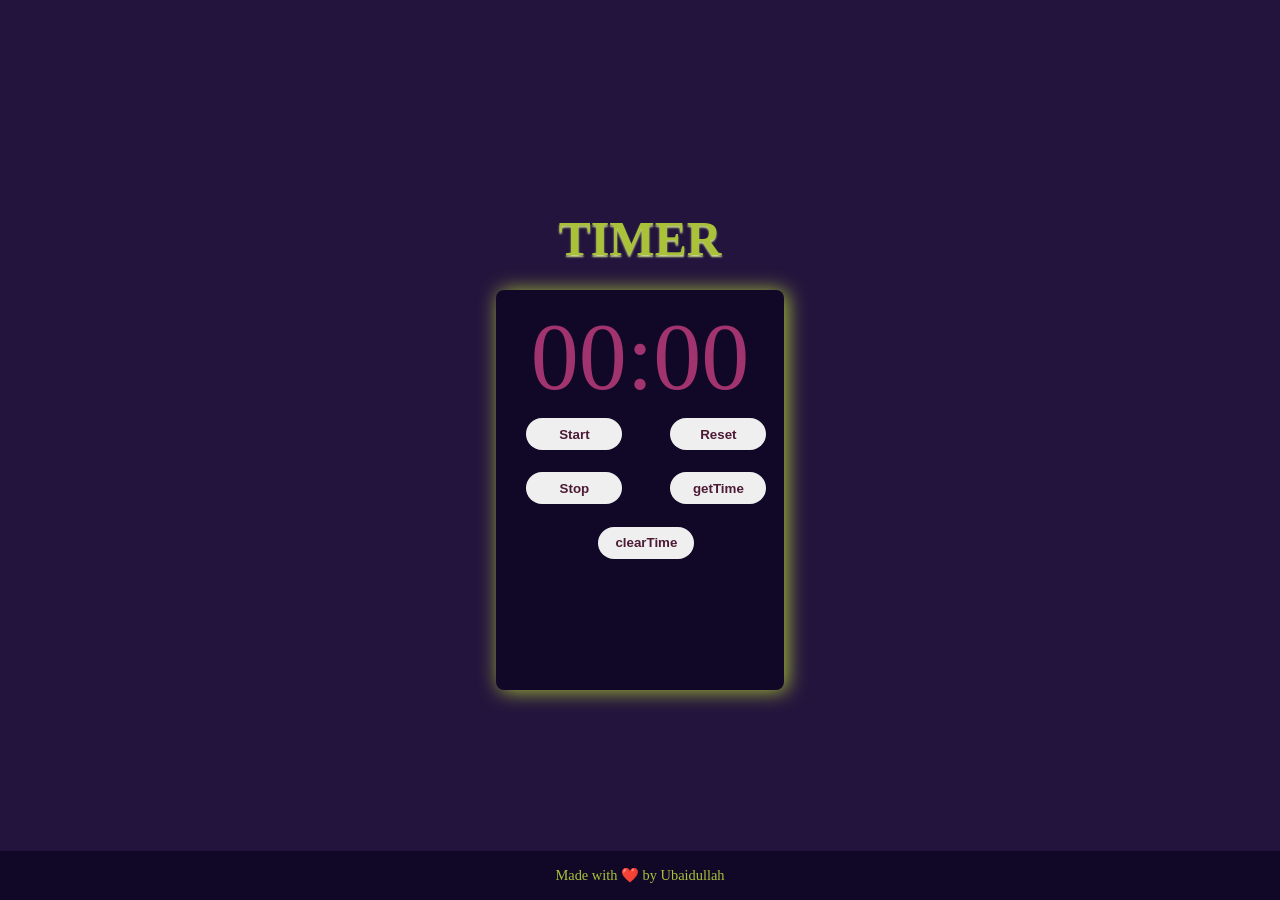
<file: index.html>
<!DOCTYPE html>
<html lang="en">
<head>
    <meta charset="UTF-8">
    <meta name="viewport" content="width=device-width, initial-scale=1.0">
    <link rel="icon" type="image/x-icon" href="./assets/images/timer-favicon.png">
    <!-- SEO meta tags -->
    <meta name="description" content="A simple timer application to track time.">
    <meta name="keywords" content="timer, stopwatch, time tracking, countdown">
    <meta name="author" content="Ubaidullah">

    <!-- open Graph meta tags -->
    <meta property="og:title" content="Timer">
    <meta property="og:description" content="A simple timer application to track time.">
    <meta property="og:type" content="website">
    <meta property="og:url" content="https://timer-rho-seven.vercel.app/">
    <meta property="og:image" content="https://timer-rho-seven.vercel.app/assets/images/timer-preview.jpg">

    <title>Timer</title>
    <link rel="stylesheet" href="assets/css/style.css">
</head>
<body>
    <h1>TIMER</h1>
    <section>
        <p class="startCount">00:00</p>
        <div class="btnDiv">
            <button class="startBtn"> Start</button>
            <button class="resetBtn">Reset</button>
            <button class="stopBtn">Stop</button>
            <button class="getBtn">getTime</button>
            <button class="clearBtn">clearTime</button>
        </div>
        <div class="resetValue"></div>
    </section>

    <footer class="footer">
        <p>Made with ❤️ by <a href="https://github.com/ubaid-X" target="_blank">Ubaidullah</a></p>
    </footer>
    
    <script src="assets/js/script.js"></script>
    
</body>
</html>
</file>
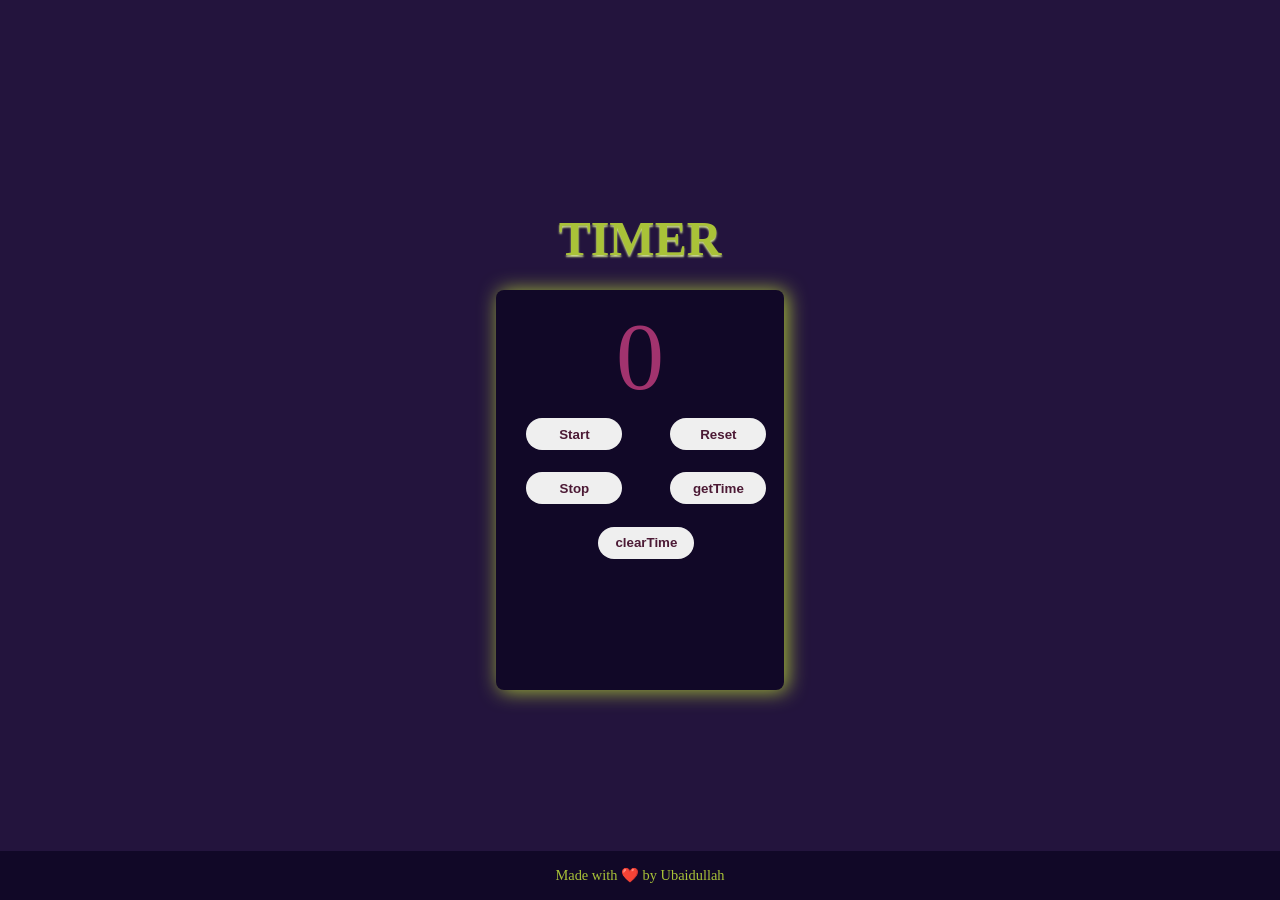
<file: Timer.html>
<!DOCTYPE html>
<html lang="en">
<head>
    <meta charset="UTF-8">
    <meta name="viewport" content="width=device-width, initial-scale=1.0">
    <link rel="icon" type="image/x-icon" href="./assets/images/timer-favicon.png">
    <!-- SEO meta tags -->
    <meta name="description" content="A simple timer application to track time.">
    <meta name="keywords" content="timer, stopwatch, time tracking, countdown">
    <meta name="author" content="Ubaidullah">

    <!-- open Graph meta tags -->
    <meta property="og:title" content="Timer">
    <meta property="og:description" content="A simple timer application to track time.">
    <meta property="og:type" content="website">
    <meta property="og:url" content="">
    <meta property="og:image" content="./assets/images/timer-preview.jpg">

    <title>Timer</title>
    <link rel="stylesheet" href="assets/css/style.css">
</head>
<body>
    <h1>TIMER</h1>
    <section>
        <p class="startCount">0</p>
        <div class="btnDiv">
            <button class="startBtn"> Start</button>
            <button class="resetBtn">Reset</button>
            <button class="stopBtn">Stop</button>
            <button class="getBtn">getTime</button>
            <button class="clearBtn">clearTime</button>
        </div>
        <div class="resetValue"></div>
    </section>

    <footer class="footer">
        <p>Made with ❤️ by <a href="https://github.com/ubaid-X" target="_blank">Ubaidullah</a></p>
    </footer>
    
    <script src="assets/js/script.js"></script>
    
</body>
</html>
</file>
<file: assets/css/style.css>
* {
    margin: 0;
    padding: 0;
    box-sizing: border-box;
}

body {
    width: 100%;
    height: 100vh;
    background-color: rgb(35, 20, 61);
    display: flex;
    flex-direction: column;
    justify-content: center;
    align-items: center;
    gap: 1.5rem;
}

body>h1 {
    color: rgb(169, 194, 56);
    font-size: 3rem;
    text-shadow: 0px 2px 2px rgb(208, 223, 144);
}

section {
    width: 18rem;
    height: 25rem;
    border-radius: 0.5rem;
    background-color: rgb(17, 8, 39);
    box-shadow: 3px 1px 20px rgb(169, 194, 56);
    overflow: auto;
}

.startCount {
    margin-top: 0.7rem;
    color: rgb(161 51 110);
    ;
    font-size: 6rem;
    text-align: center;
}
.btnDiv{
    display: flex;
    justify-content:space-around;
    flex-wrap: wrap;
}

button {
    color: rgb(76, 26, 53);
    margin-left: 0.8rem;
    margin-top: 0.4rem;
    margin-bottom: 1rem;
    width: 6rem;
    height: 2rem;
    font-weight: bold;
    border-radius: 1rem;
    border: none;
}

button:hover {
    background-color: transparent;
    color: rgb(169, 194, 56);
    border: 2px solid rgb(169, 194, 56);
    box-shadow: 0 0 10px rgb(169, 194, 56);
}

.resetValue>p {
    color: rgb(151 35 98);
    /* margin-top: 0.4rem; */
    margin: 0.4rem 0.8rem;
    font-weight: bold;
}

.footer {
    position: absolute;
    bottom: 0;
    width: 100%;
    text-align: center;
    padding: 1rem 0;
    background-color: rgb(17, 8, 39);
    color: rgb(169, 194, 56);
    font-size: 0.9rem;
}
.footer a {
    color: rgb(169, 194, 56);
    text-decoration: none;
}

/* for small devices */
@media only screen and (max-width: 420px) {
    body {
        gap: 1rem;

    }

    body>h1 {
        font-size: 2rem;
    }

    .startCount {
        font-size: 5rem;
        margin-top: 0.3rem;

    }

}
</file>
